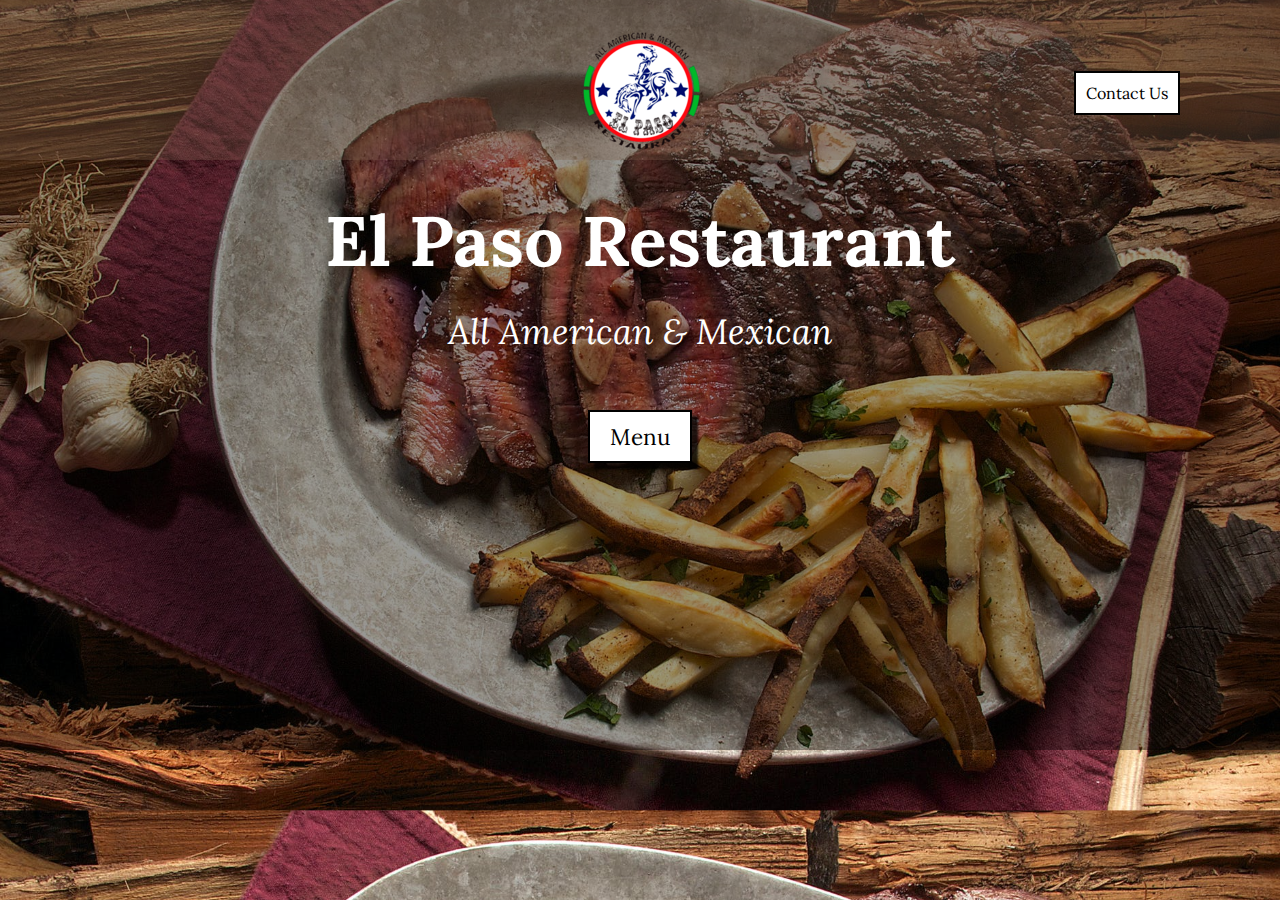
<file: docs/index.html>
<!DOCTYPE html>
<html lang="en">
<head>
    <meta charset="UTF-8">
    <meta name="viewport" content="width=device-width, initial-scale=1">
    <title>El Paso Restaurant</title>
    <link rel="stylesheet" href="styles.css">
    <!-- Fonts -->
    <link rel="preconnect" href="https://fonts.googleapis.com">
    <link rel="preconnect" href="https://fonts.gstatic.com" crossorigin>
    <link href="https://fonts.googleapis.com/css2?family=Lora:ital@0;1&display=swap" rel="stylesheet">
    <link rel="stylesheet" target="_blank" href="https://use.fontawesome.com/releases/v5.15.3/css/all.css" integrity="sha384-SZXxX4whJ79/gErwcOYf+zWLeJdY/qpuqC4cAa9rOGUstPomtqpuNWT9wdPEn2fk" crossorigin="anonymous">
</head>
<body>

<header>
    <div></div>
    <a href="index.html" class="logo"><img src="loggo.png" alt=""></a>
    <a href="contact.html" class="contact">Contact Us</a>
    </header>

<!-- Main image + menu button -->
<div class="hero">
    <div class="hero-container">
        <h1 class="hero-heading">El Paso Restaurant</h1>
        <p class="hero-description">All American & Mexican</p>
        <button class="main-btn"><a href="menu.pdf" target="_blank">Menu</a></button>
    </div>
</div>

</body>

</html>
</file>
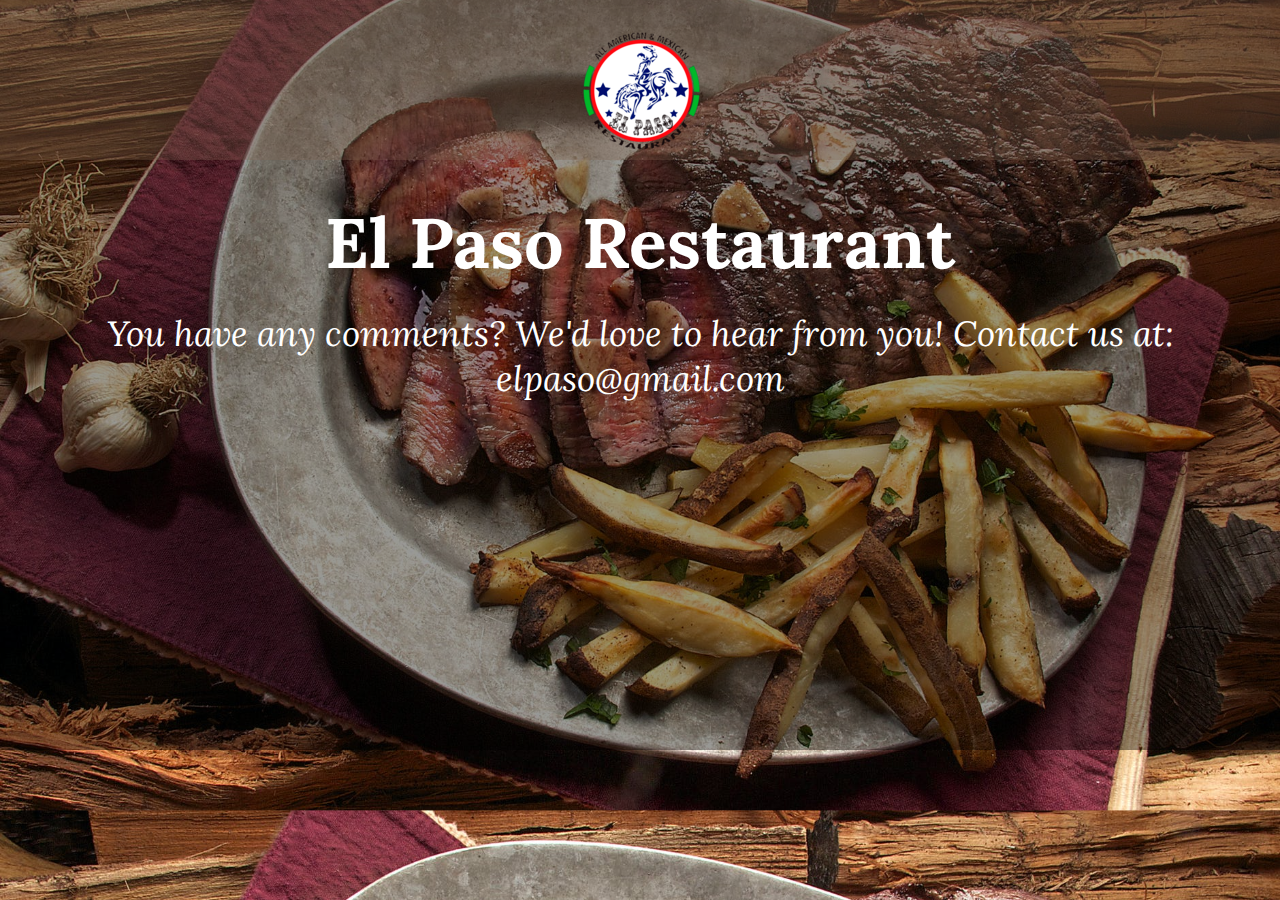
<file: docs/contact.html>
<!DOCTYPE html>
<html lang="en">
<head>
  <meta charset="UTF-8">
  <meta name="viewport" content="width=device-width, initial-scale=1">
  <title>El Paso Restaurant</title>
  <link rel="stylesheet" href="styles.css">
  <!-- Fonts -->
  <link rel="preconnect" href="https://fonts.googleapis.com">
  <link rel="preconnect" href="https://fonts.gstatic.com" crossorigin>
  <link href="https://fonts.googleapis.com/css2?family=Lora:ital@0;1&display=swap" rel="stylesheet">
  <link rel="stylesheet" target="_blank" href="https://use.fontawesome.com/releases/v5.15.3/css/all.css" integrity="sha384-SZXxX4whJ79/gErwcOYf+zWLeJdY/qpuqC4cAa9rOGUstPomtqpuNWT9wdPEn2fk" crossorigin="anonymous">
</head>
<body>

<header>
  <div></div>
  <a href="index.html" class="logo"><img src="loggo.png" alt=""></a>
</header>

<!-- Main image + menu button -->
<div class="hero">
  <div class="hero-container">
    <h1 class="hero-heading">El Paso Restaurant</h1>
    <p class="hero-description">You have any comments? We'd love to hear from you! Contact us at: <br> elpaso@gmail.com</p>
  </div>
</div>

</body>

</html>
</file>
<file: docs/styles.css>
* {
    padding: 0;
    margin: 0;
    box-sizing: border-box;
    font-family: 'Lora', serif;
}

body {
    background-image: url(steak1.jpeg);
    box-shadow: inset 0 0 0 1000px rgba(0,0,0,.4);
    height: 750px;
    background-position: center;
    background-size: cover;
    display: flex;
    flex-direction: column;
}

header {
    background-color: rgba(130, 98, 78, .3);
    width: 100%;
    height: 160px;
    padding: 30px 100px;
    display: grid;
    grid-template-columns: 1fr 1fr 1fr;
    align-items: center;
    z-index: 11;
}

.logo {
    justify-self: center;
}

.contact {
    color: black;
    border: 2px solid black;
    padding: 10px;
    justify-self: right;
    text-decoration: none;
    background-color: white;
}

#btn {
    text-decoration: none;
    padding: 8px 30px;
    background: white;
    color: #51321B;
    font-size: 1.5em;
    z-index: 9;
    border: 2px solid black;
    box-shadow: 7px 6px 0px -2px rgba(0,0,0,1);
    -webkit-box-shadow: 7px 6px 0px -2px rgba(0,0,0,1);
    -moz-box-shadow: 7px 6px 0px -2px rgba(0,0,0,1);
}

.hero-container {
    display: flex;
    flex-direction: column;
    justify-content: center;
    align-items: center;
    max-width: 1200px;
    margin: 0 auto;
    height: 90%;
    text-align: center;
    padding: 30px;
}

.hero-heading {
    font-size: 70px;
    margin-top: 24px;
    margin-bottom: 24px;
    color: #fff;
}

.hero-description {
    margin-bottom: 24px;
    font-size: 35px;
    color: white;
    background-size: 100%;
    -webkit-background-clip: text;
    -moz-background-clip: unset;
    font-style: italic;
}

@media screen and (max-width: 768px) {
    .hero-heading {
        font-size: 60px;
    }

    .hero-description {
        font-size: 40px;
    }
}

.main-btn {
    font-size: 1.4rem;
    background: white;
    padding: 10px 20px 10px 20px;
    border: 2px solid black;
    color: #fff;
    margin-top: 2rem;
    cursor: pointer;
    position: relative;
    transition: all 0.35s;
    outline: none;
    box-shadow: 6px 6px 2px 0px rgba(0,0,0,0.75);
    -webkit-box-shadow: 6px 6px 2px 0px rgba(0,0,0,0.75);
    -moz-box-shadow: 6px 6px 2px 0px rgba(0,0,0,0.75);
}

.main-btn a {
    position: relative;
    z-index: 2;
    color: black;
    text-decoration: none;
}


.main-btn:hover {
    color: #fff;
}

.main-btn:hover:after {
    width: 100%;
}
</file>
